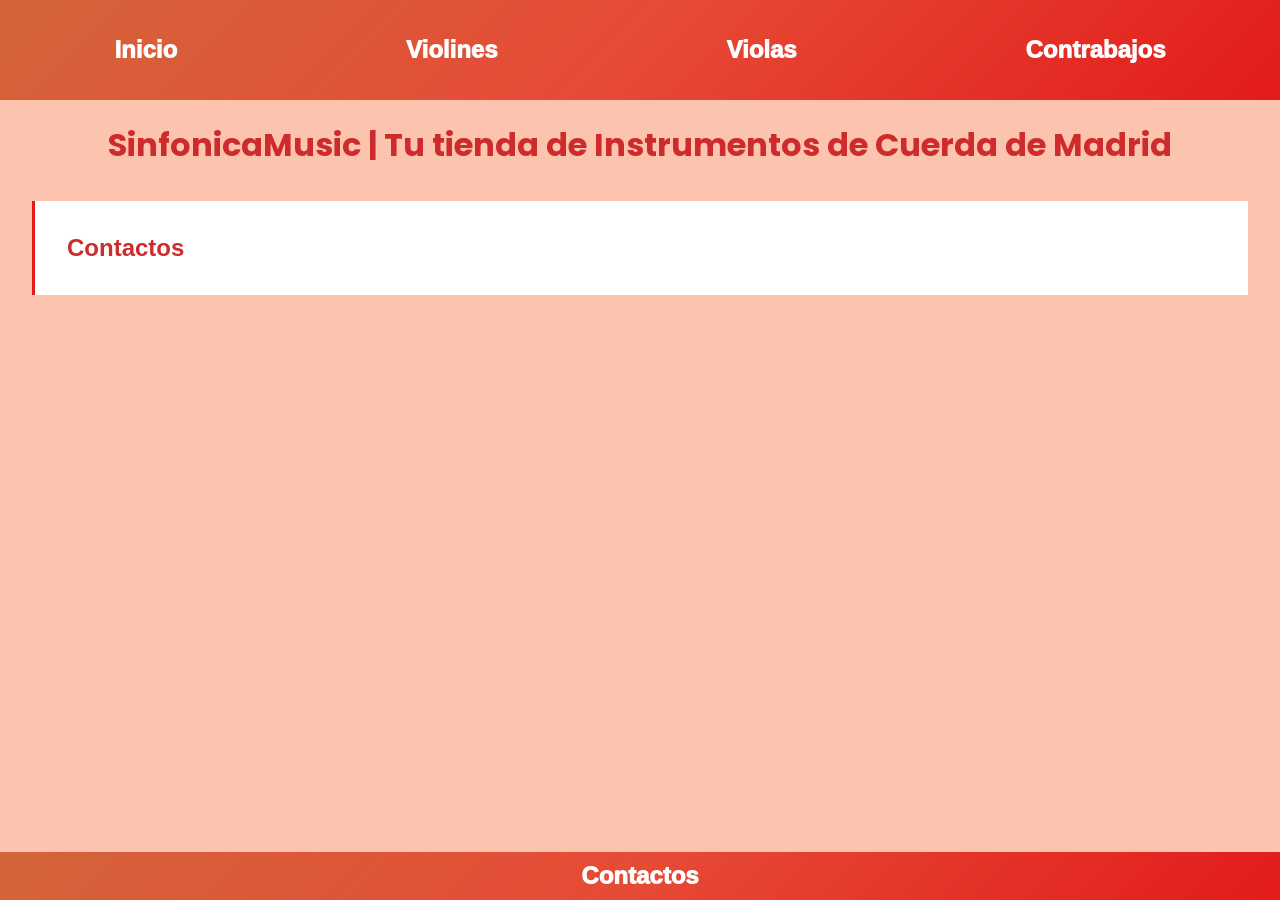
<file: contactos.html>
<!DOCTYPE html>
<html lang="es-ES">
<head>
    <meta charset="UTF-8">
    <title>Contactos | SinfonicaMusic</title>
    <meta name="viewport" content="width=device-width,initial-scale=1.0">
    <meta name="keywords" content="Instrumentos musicales, violines">
    <link href="https://fonts.googleapis.com/css2?family=Poppins:wght@400;600;700&display=swap" rel="stylesheet">
    <link rel="stylesheet" href="Estilos.css">
</head>
<body>
    <header>
        <nav class="navegacion">
            <ul class="menu">
                <li><a href="index.html">Inicio</a></li>
                <li><a href="violines.html">Violines</a></li>
                <li><a href="violas.html">Violas</a></li>
                <li><a href="contrabajos.html">Contrabajos</a></li>
            </ul>
        </nav>
    </header>
    <main>
        <div class="div">
        <h1>SinfonicaMusic | Tu tienda de Instrumentos de Cuerda de Madrid</h1>
        </div>
        <section>
            <h1>Contactos</h1>
        </section>
    </main>
    <footer>

            <div class="contactos">
                <a href="contactos.html">Contactos</a>
            </div>

    </footer>
</body>
</html>
</file>
<file: Estilos.css>
.menu {
            display: flex;
            list-style: none;
            justify-content: space-around;
            padding: 0;
            flex-wrap: wrap;
        }
        
        .navegacion {
            background: linear-gradient(135deg, #d3653a 0%, #e64a35 50%, #e21b1b 100%);
            padding: 10px 0;
        }
        
        a {
            color: white;
            text-decoration: none;
            font-weight: 1000;
            font-size: 1.5rem;
            padding: 10px;
            display: block;
        }

        body{
            font-family: 'Segoe UI', Tahoma, Geneva, Verdana, sans-serif;
            background-color: rgb(252, 195, 174);
            display: grid;
            grid-template-rows: auto 1fr auto;
            min-height: 100vh;
            margin:0;
        }

        section{
            margin: 2rem;
            border-left: 3px solid #e21b1b;
            padding: 0.8rem 2rem;
            background: linear-gradient(135deg,white,white);
        }
        h1{
           color: rgb(206, 44, 44); 
        }
        .div{
            text-align: center;
            font-family: "Poppins";
        }
        .contactos{
            background: linear-gradient(135deg, #d3653a 0%, #e64a35 50%, #e21b1b 100%);
            text-align: center;
        }
        .centrar{
            display: flex;
            justify-content: space-evenly;
        }
</file>
